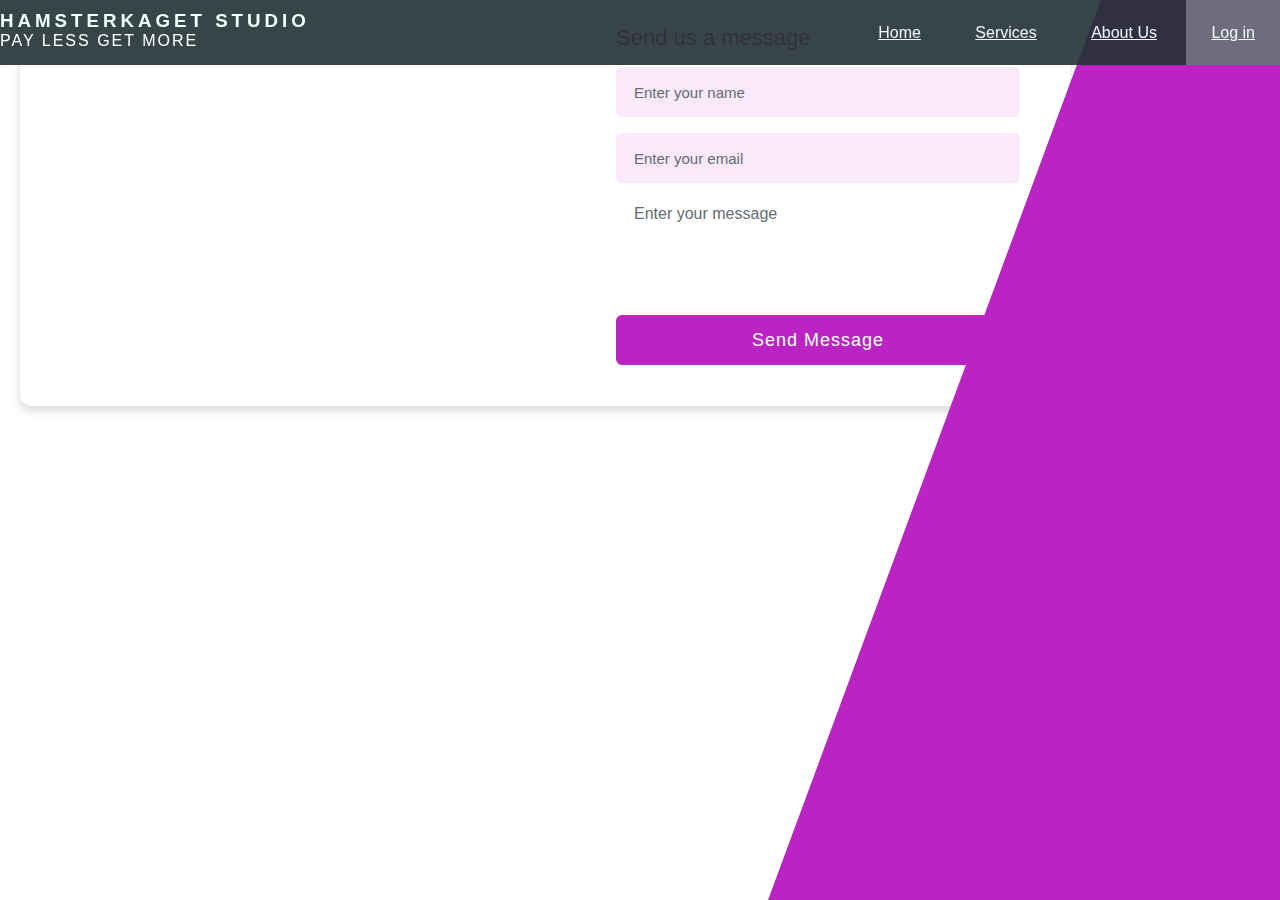
<file: about.html>
<!DOCTYPE html>
<html lang="en">
  <head>
    <meta charset="UTF-8" />
    <meta http-equiv="X-UA-Compatible" content="IE=edge" />
    <meta name="viewport" content="width=device-width, initial-scale=1.0" />
    <title>About HamsterkagetStudio</title>

    <!-- Css About Us -->
    <link rel="stylesheet" href="about.css" />
  </head>
  <body>
    <header>
      <div class="header-container">
        <div class="header-left">
          <h3>HAMSTERKAGET STUDIO</h3>
          <h4>PAY LESS GET MORE</h4>
        </div>

        <div class="header-right">
          <a href="index.html">Home</a>
          <a href="#">Services</a>
          <a href="about.html">About Us</a>
          <a href="#" class="login">Log in</a>
        </div>
      </div>
    </header>

    <section id="contactus">
      <div class="container">
        <div class="content">
          <div class="image-box">
            <!----<img src="contact.png" alt=""> ----->
          </div>
          <form action="#">
            <div class="topic">Send us a message</div>
            <div class="input-box">
              <input type="text" required />
              <label>Enter your name</label>
            </div>
            <div class="input-box">
              <input type="text" required />
              <label>Enter your email</label>
            </div>
            <div class="message-box">
              <label>Enter your message</label>
            </div>
            <div class="input-box">
              <input type="submit" value="Send Message" />
            </div>
          </form>
        </div>
      </div>
    </section>
  </body>
</html>
</file>
<file: about.css>
* {
  margin: 0;
  padding: 0;
  box-sizing: border-box;
  font-family: 'Poppins', sans-serif;
}

/* Navbar Section Start */
header {
  top: 0;
  left: 0;
  height: 65px;
  width: 100%;
  background-color: rgba(34, 49, 52, 0.9);
  position: fixed;
  z-index: 10;
}

.header-left {
  float: left;
}

.header-left h3 {
  color: azure;
  margin-top: 10px;
  letter-spacing: 4px;
}

.header-left h4 {
  color: white;
  letter-spacing: 2px;
  font-weight: normal;
}

.header-right {
  float: right;
  transition: all 0.5s;
}

.login {
  background-color: rgba(255, 255, 255, 0.3);
}

.login:hover {
  background-color: rgba(255, 255, 255, 0.5);
}

.header-right a {
  color: aliceblue;
  line-height: 65px;
  padding: 0 25px;
  display: inline-block;
}

/* contact form start */

.contactus {
  height: 100vh;
  width: 100%;
  display: flex;
  align-items: center;
  justify-content: center;
  background: #fae9fb;
  position: relative;
  margin-top: 250px;
}
body::before {
  content: '';
  position: absolute;
  height: 100%;
  width: 100%;
  left: 0;
  top: 0;
  background: #ba24c2;
  clip-path: polygon(86% 0, 100% 0, 100% 100%, 60% 100%);
}
.container {
  z-index: 12;
  max-width: 1050px;
  width: 100%;
  background: #fff;
  border-radius: 12px;
  margin: 0 20px;
  box-shadow: 0 5px 10px rgba(0, 0, 0, 0.15);
}
.container .content {
  display: flex;
  align-items: center;
  justify-content: space-between;
  padding: 25px 20px;
}
.content .image-box {
  max-width: 55%;
}
.content .image-box img {
  width: 100%;
}
.content .topic {
  font-size: 22px;
  font-weight: 500;
  color: #ba24c2;
}
.content form {
  width: 40%;
  margin-right: 30px;
}
.content .input-box {
  height: 50px;
  width: 100%;
  margin: 16px 0;
  position: relative;
}
.content .input-box input {
  position: absolute;
  height: 100%;
  width: 100%;
  border-radius: 6px;
  font-size: 16px;
  outline: none;
  padding-left: 16px;
  background: #fae9fb;
  border: 2px solid transparent;
  transition: all 0.3s ease;
}
.content .input-box input:focus,
.content .input-box input:valid {
  border-color: #ba24c2;
  background-color: #fff;
}
.content .input-box label {
  position: absolute;
  left: 18px;
  top: 50%;
  color: #636c72;
  font-size: 15px;
  pointer-events: none;
  transform: translateY(-50%);
  transition: all 0.3s ease;
}
.content .input-box input:focus ~ label,
.content .input-box input:valid ~ label {
  top: 0;
  left: 12px;
  display: 14px;
  color: #ba24c2;
  background: #fff;
}
.content .message-box {
  min-height: 100px;
  position: relative;
}
.content .message-box textarea {
  position: absolute;
  height: 100%;
  width: 100%;
  resize: none;
  background: #fae9fb;
  border: 2px solid transparent;
  border-radius: 6px;
  outline: none;
  transition: all 0.3s ease;
}
.content .message-box textarea:focus {
  border-color: #ba24c2;
  background-color: #fff;
}
.content .message-box label {
  position: absolute;
  font-size: 16px;
  color: #636c72;
  left: 18px;
  top: 6px;
  pointer-events: none;
  transition: all 0.3s ease;
}
.content .message-box textarea:focus ~ label {
  left: 12px;
  top: -10px;
  color: #ba24c2;
  font-size: 14px;
  background: #fff;
}
.content .input-box input[type='submit'] {
  color: #fff;
  background: #ba24c2;
  padding-left: 0;
  font-size: 18px;
  font-weight: 500;
  cursor: pointer;
  letter-spacing: 1px;
  transition: all 0.3s ease;
}
.content .input-box input[type='submit']:hover {
  background-color: #d43ddb;
}
@media (max-width: 1000px) {
  .content .image-box {
    max-width: 70%;
  }
  .content {
    padding: 10px 0;
  }
}
@media (max-width: 900px) {
  .content .image-box {
    display: none;
  }
  .content form {
    width: 100%;
    margin-left: 30px;
  }
}
</file>
